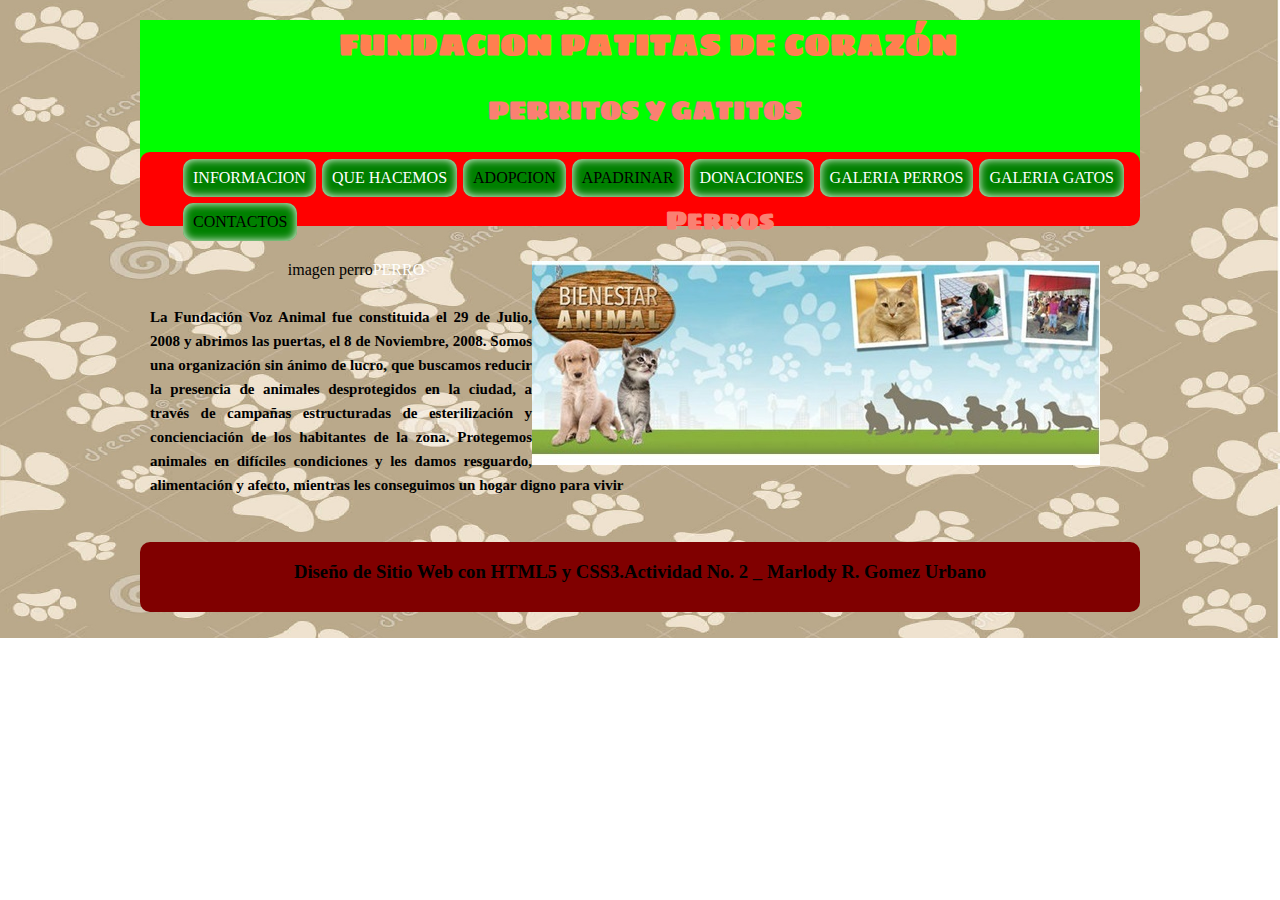
<file: STYLE/FUNDACION PATITAS DE CORAZON.html>
<!DOCTYPE html>
<html lang="es"class"no-js">
<!__ HOLA SOY MGU...__>
<head>
	<meta charset="UTF-8">	

	<meta content="marlody gomez"name="autor"/>
<meta content="fundacion patitas de corazon"name="description"/>
<meta content="MASCOTAS,ADOPCION, APADRINAMIENTO, OLINE"name="Keywords"/>
	<title>FUNDACION PATITAS DE CORAZÓN </title> 
	<link rel="slylesheet"href="css/normalize.css">
	<link href='https://fonts.googleapis.com/css?family=Indie+Flower|Chewy|Bangers|Sigmar+One|Permanent+Marker|Oleo+Script|Viga' rel='stylesheet' type='text/css'>
	<link href='https://fonts.googleapis.com/css?family=Indie+Flower|Chewy' rel='stylesheet' type='text/css'>
	<link href='https://fonts.googleapis.com/css?family=Indie+Flower|Candal' rel='stylesheet' type='text/css'>
	<link rel="stylesheet"href="css/style.css">	



</head>
<body>

<DIV id="contenidos">
	<header>
		<h1>FUNDACION PATITAS DE CORAZÓN</h1>
		<h2>PERRITOS Y GATITOS </h2>
</header>



<nav>
	<ul class="menu">

		<li><a href="JDJHFJFJFKFJJFJDFFJAHFJHF"class="menu">INFORMACION</a></li>
		<li><a href="http://ww.unad.edu.co"class="menu">QUE HACEMOS</a></li>
		<li><a href="http://ww.enter.co"class="menu"></a>ADOPCION </li>
		<li><a href="http://www.google.com"class="menu"></a>APADRINAR</li>
		<li><a href="http://ww.unad.edu.co"class="menu">DONACIONES </a></li>
        <li><a href="http://ww.hhh.com"class="menu">GALERIA PERROS </a></li>
	    <li><a href="http://ww.unad.edu.co"class="menu">GALERIA GATOS </a></li>	
		<li><a href="http://ww.enter.co"class="menu"></a>CONTACTOS</li>
	</ul>
<nav>



<section>
       <articule>
	         <h2>Perros</h2>
	         <figure>
	         <img src="img/perro.jpg "
            <img src="URL_IMAGEN" style="float:right;"/>

      <figcaption>

  <figcaption>
     </span>
        imagen perro<a href="http://ww.enter.co"class="menu">PERRO</a></li>

     </span>

    <figcaption>



    <figcaption>




</figure>
<p>
La Fundación Voz Animal fue constituida el 29 de Julio, 2008 y abrimos las puertas, el 8 de Noviembre, 2008. Somos una organización sin ánimo de lucro, que buscamos reducir la presencia de animales desprotegidos en la ciudad, a través de campañas estructuradas de esterilización y concienciación de los habitantes de la zona. Protegemos animales en difíciles condiciones y les damos resguardo, alimentación y afecto, mientras les conseguimos un hogar digno para vivir
</p>

<articule>
<section>

</aside>
</ul>

        
 </ul>


</aside>
 <Footer> <h3> Diseño de Sitio Web con HTML5 y CSS3.Actividad No. 2 _ Marlody R. Gomez Urbano  </h3></Footer>

 <Div/>
	</body>
<scrip scr= "js/modernizer.js"></script>
 <scrip scr= "js/prefixfree.min.js."></script>
 <scrip scr= "js/jquery.js"></script>

	<html>
</file>
<file: STYLE/css/style.css>
/*font-family: 'Indie Flower', cursive;
font-family: 'Chewy', cursive;
font-family: 'Candal', sans-serif;

font-family: 'Bangers', cursive;

font-family: 'Oleo Script', cursive;
font-family: 'Sigmar One', cursive;

font-family: 'Permanent Marker', cursive;
font-family: 'Viga', sans-serif;
http://fundacionpyg.atwebpages.com/apadrinar.html

</ul>
	<h3>ADOPTA </h3>
<h4> APADRINA</h4>

						<h5>ADOPTA</h5>
				<h6> APADRINA</h6>
	<h7> INFORMACION</h7>
</nav>background: silver; 
*/


#contenidos{
	width:1000px; 
	height: auto;
	margin: auto;
	position: relative;
	background: lime;
}
/*ETIQUETA*/
body{

background-image: url(../img/fondo.jpg);
background-repeat: no-repeat;
background-size: cover;
}

h1{
font-family: 'Sigmar One', cursive;
color: coral;
margin-left: 15px;
font-size: 30px;
text-align: center;
}
 
  
h2{
font-family: 'Sigmar One', cursive;
color: salmon;
margin-left: 10px;
font-size: 25px;
text-align: center;
} 

header{

	width: 1000px;
	height: 120 px;
	background: yellowgreen (255, 255, 255, 10,70);

}

nav{
width: 1000px;
height: 50px;
background: red;
border-radius: 10px;
text-align: center;
}


ul{ 
margin: auto;
padding-top: 4px;
}

li{
	float: left;
	list-style-type: none;
	padding: 10px;
	background: green;
	margin: 3px;
	border-radius: 10px;
	box-shadow: 0 0 10px white inset; 

}
/*CLASES*/



aside{

	width: 280px;
	background: white;
	height: 600px;
	float: left;
	margin-left: 20px;
	margin-top: 20px;
	border-radius: 10px;
}

footer{
width: 1000px;
height: 70px;
background: maroon;
float: left;
margin-top: 20px;
border-radius: 10px;
margin-bottom: 20px;
}

p{

	font-size: 15px;
	font-weight: bolder;
	line-height: 24px;
	padding: 10px;
	text-align: justify;
}

{
  display: inline-block;
  position: relative;
  z-index: 0;
  width: 100%;
  left: 0;
  top: 0;
  cursor:default;
  overflow:visible;
  float: left;
  clear: left;
}





/*CLASES*/

.ancho_menu_home{width: 900px;}
.ancho_menu_paginas{width: 970px;}

.menu:link{color: white; text-decoration: none;}
.menu:visited{color: white; text-decoration: none;}
.menu:hover{color: white; text-decoration: none; text-shadow: 0 0 13px white;}
.menu:active{color: white; text-decoration: none;}

/*SEUDO CLASES*/
</file>
